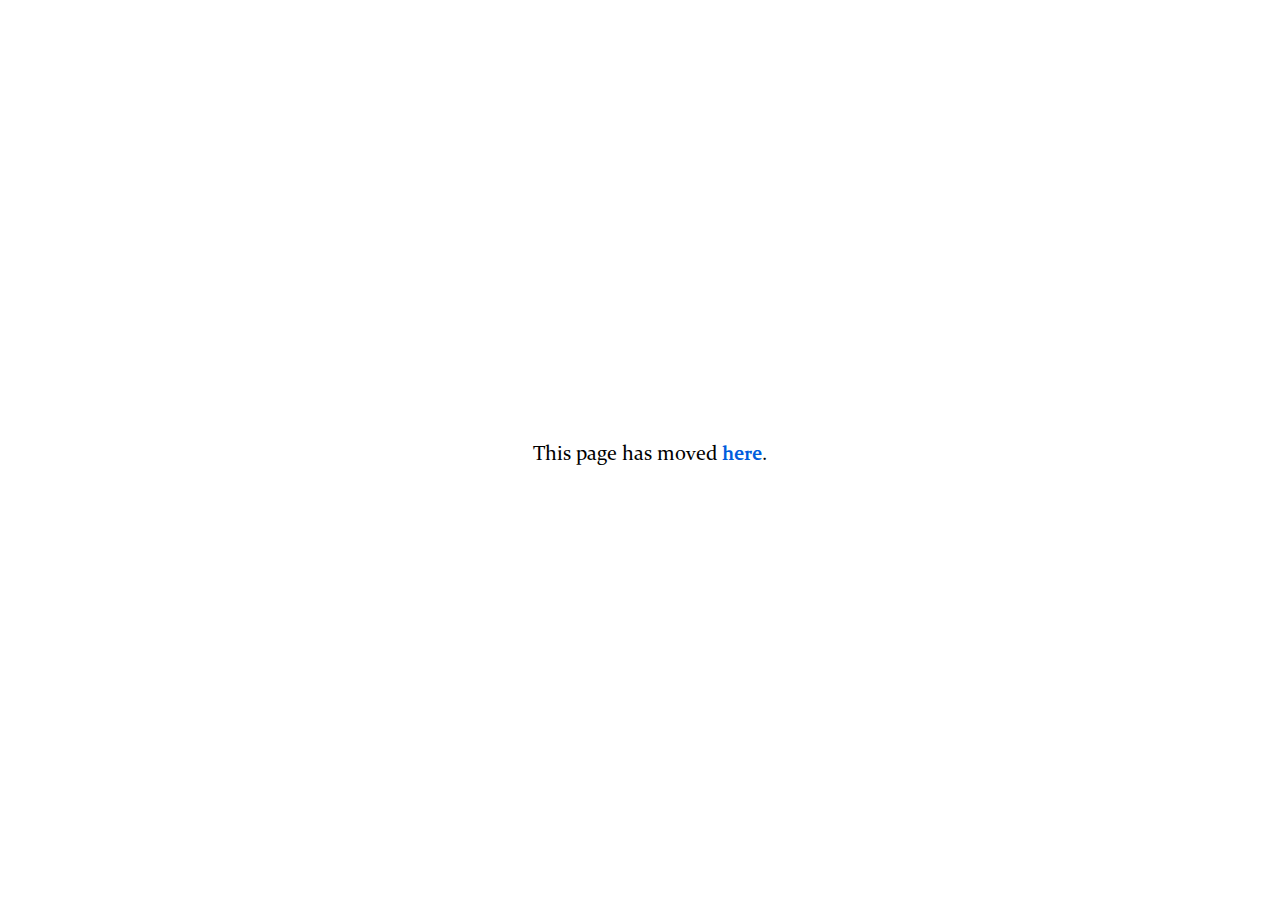
<file: index.html>
<!DOCTYPE html>
<html lang="en">
<head>
	<title>Atheism Quotes</title>
	<meta charset="UTF-8">
	<meta name="viewport" content="width=device-width, initial-scale=1">
	<link rel="stylesheet" type="text/css" href="styles.css">
	<style>		html, body
		{
			align-items: center;
			background: #fff;
			display: flex;
			height: 90vh;
			justify-content: center;
		}

		@media only screen and (min-width: 750px)
		{
			html, body { height: 100vh; }
		}
</style>
</head>
<body>
<div>
	<p style="font-size: 1.1rem; text-align: center">
		This page has moved <a href="https://atheism-bittencourt.github.io/quotes">here</a>.
	</p>
</div>
</body>
</html>
</file>
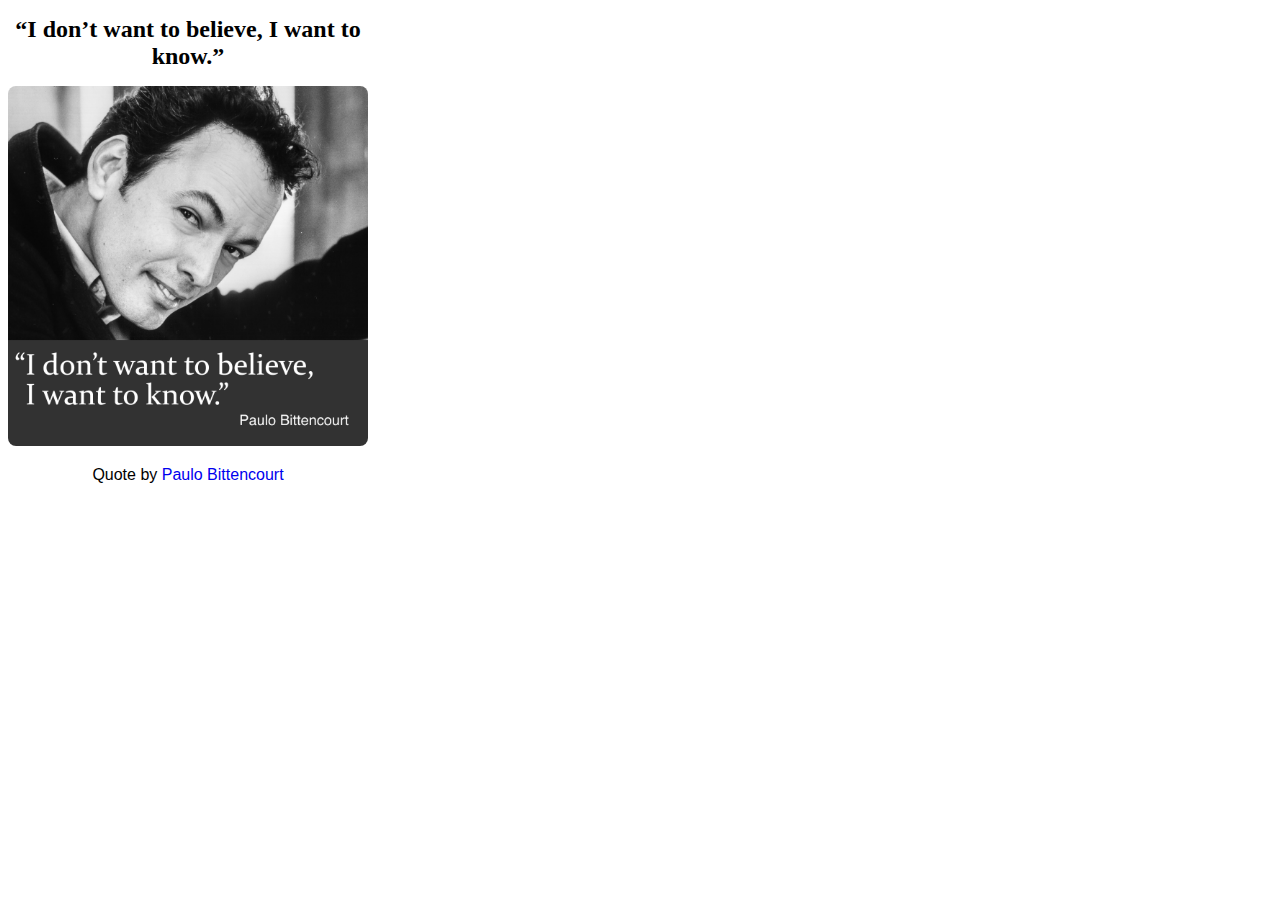
<file: 001.html>
<!DOCTYPE html>
<html>
<head>
	<title>“I don’t want to believe, I want to know.” (Quote by Paulo Bittencourt)</title>
</head>
<body style="width: 360px">
<div style="text-align: center">
	<h1 style="font-size: 1.5rem; font-family: Georgia, Serif">
		“I don’t want to believe, I want to know.”
	</h1>
	<img style="max-width: 100%; border-radius: 8px" src="i-dont-want-to-believe-i-want-to-know-quote-paulo-bittencourt.jpg" alt="“I don’t want to believe, I want to know.” (Quote by Paulo Bittencourt)" />
	<p style="font-size: 1rem; font-family: Helvetica">
		Quote by <a style="text-decoration: none" href="https://liberatedfromreligion.wordpress.com/books/" target="_blank">Paulo Bittencourt</a>
	</p>
</div>
</body>
</html>
</file>
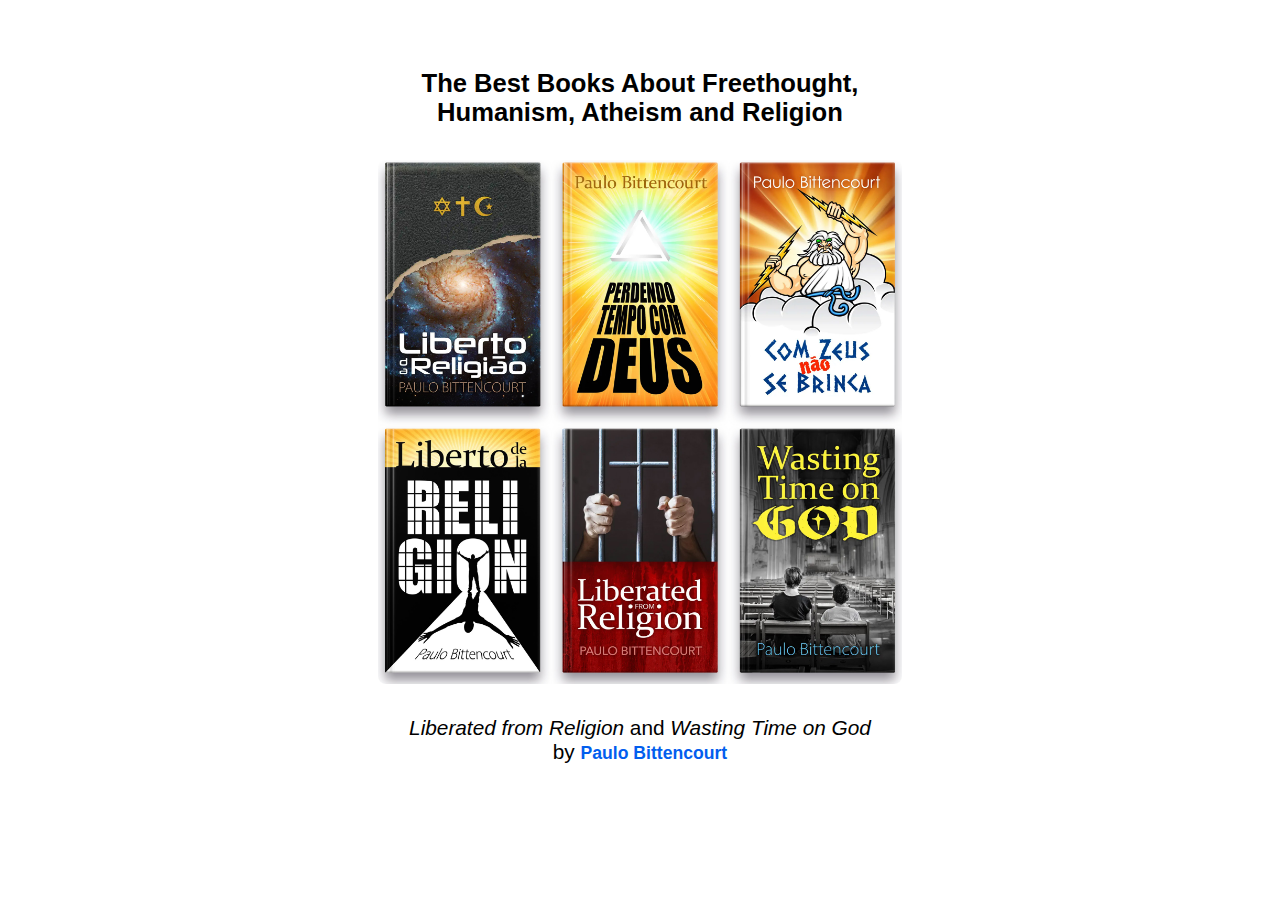
<file: aaa.html>
<!DOCTYPE html>
<html>
<head>
	<title>Read the books “Liberated from Religion” and “Wasting Time on God”, by Paulo Bittencourt</title>
	<meta name="viewport" content="width=device-width, initial-scale=1">
	<style>		@media screen and (min-width: 750px)
		{ body { width: 43% } }
</style>
</head>
<body style="margin: 0 auto; height: 93vh; display: table">
<div style="padding: 0px 13px 0px 13px; display: table-cell; vertical-align: middle; text-align: center; font-family: Helvetica">
	<h1 style="padding-top: 31px; margin-top: -14px; text-wrap: balance; font-size: 1.6rem">
		The Best Books About Freethought, Humanism, Atheism and Religion
	</h1>
	<a href="https://noreligions.github.io/i-dont-want-to-believe-i-want-to-know-quote-paulo-bittencourt.html"><img style="margin-top: 16px; max-width: 100%; border-radius: 8px" src="https://noreligions.github.io/books-liberated-from-religion-wasting-time-on-god-paulo-bittencourt.jpg" alt="Read the books “Liberated from Religion” and “Wasting Time on God”, by Paulo Bittencourt" /></a>
	<p style="margin-top: 28px; text-wrap: balance; font-size: 1.3rem">
		<i>Liberated from Religion</i> and <i>Wasting Time on God</i><span style="display: block">by <a style="color: #025eee; font-size: 1.1rem; font-weight: bold; text-decoration: none" href="https://liberatedfromreligion.wordpress.com/books/" target="_blank">Paulo Bittencourt</a></span>
	</p>
</div>
</body>
</html>
</file>
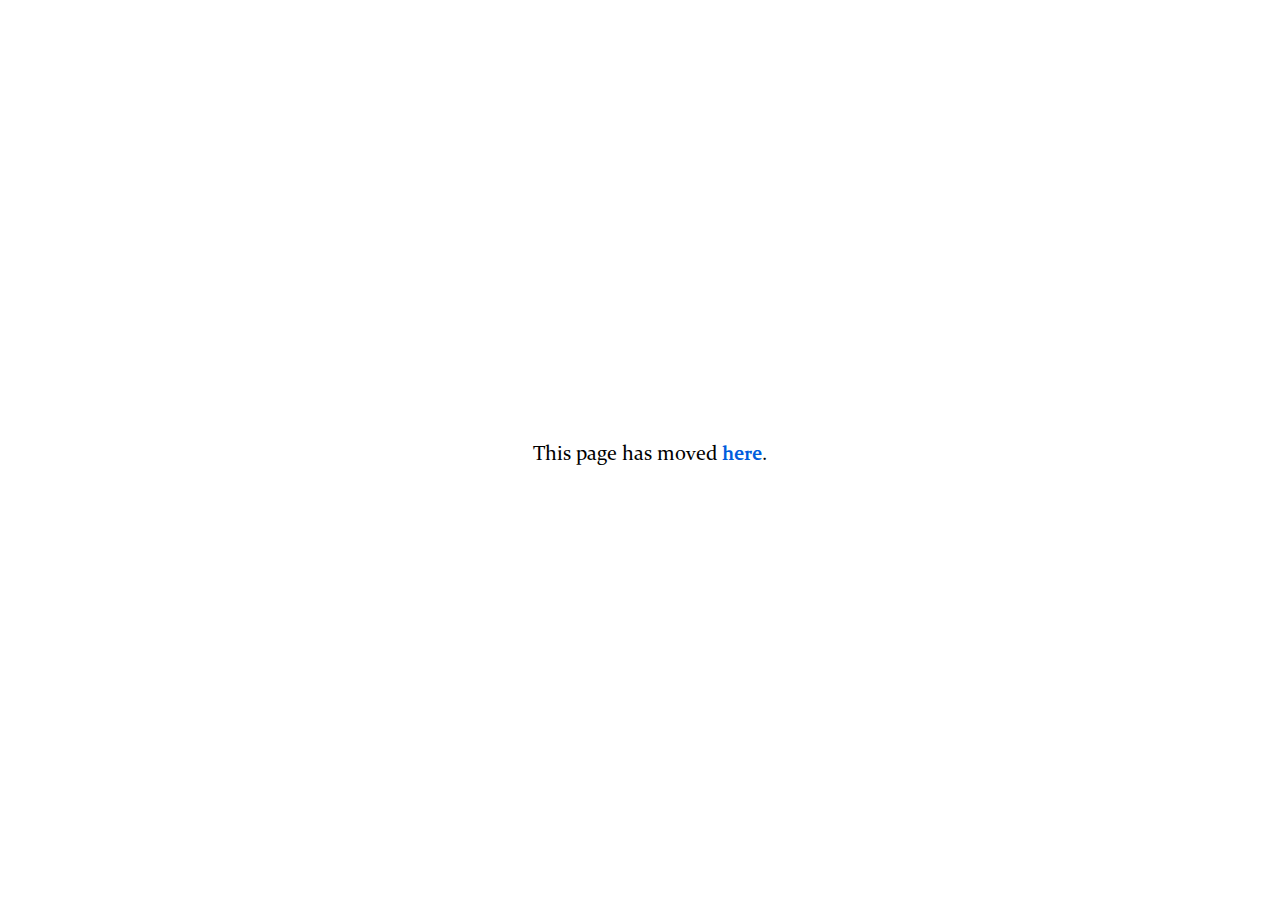
<file: atheism-is-a-natural-result-of-intellectual-honesty-quote-paulo-bittencourt.html>
<!DOCTYPE html>
<html lang="en">
<head>
	<title>Atheism Quotes</title>
	<meta charset="UTF-8">
	<meta name="viewport" content="width=device-width, initial-scale=1">
	<link rel="stylesheet" type="text/css" href="styles.css">
	<style>		html, body
		{
			align-items: center;
			background: #fff;
			display: flex;
			height: 90vh;
			justify-content: center;
		}

		@media only screen and (min-width: 750px)
		{
			html, body { height: 100vh; }
		}
</style>
</head>
<body>
<div>
	<p style="font-size: 1.1rem; text-align: center">
		This page has moved <a href="https://atheism-bittencourt.github.io/quotes-2">here</a>.
	</p>
</div>
</body>
</html>
</file>
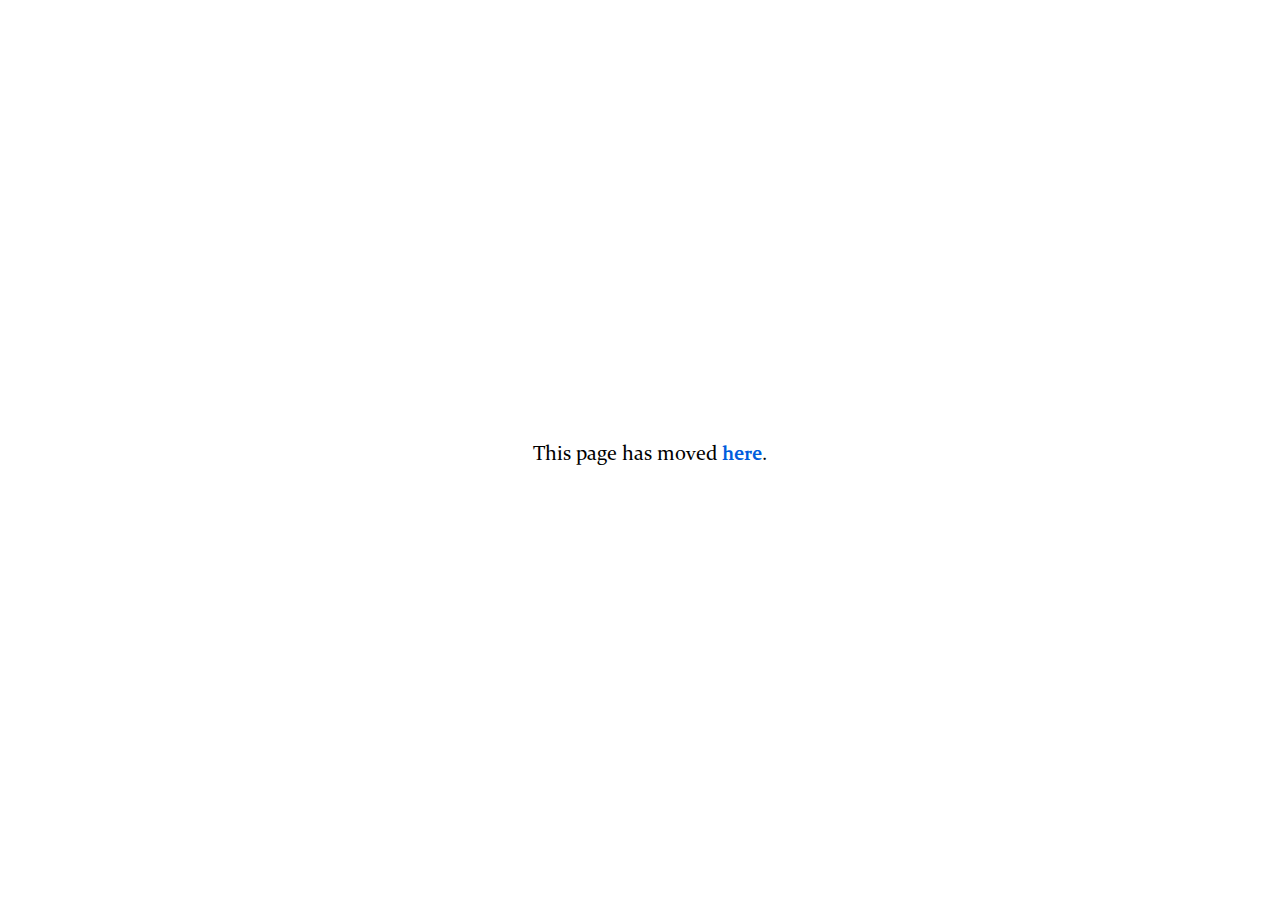
<file: i-dont-want-to-believe-i-want-to-know-quote-paulo-bittencourt-2.html>
<!DOCTYPE html>
<html lang="en">
<head>
	<title>Atheism Quotes</title>
	<meta charset="UTF-8">
	<meta name="viewport" content="width=device-width, initial-scale=1">
	<link rel="stylesheet" type="text/css" href="styles.css">
	<style>		html, body
		{
			align-items: center;
			background: #fff;
			display: flex;
			height: 90vh;
			justify-content: center;
		}

		@media only screen and (min-width: 750px)
		{
			html, body { height: 100vh; }
		}
</style>
</head>
<body>
<div>
	<p style="font-size: 1.1rem; text-align: center">
		This page has moved <a href="https://atheism-bittencourt.github.io/quotes-3">here</a>.
	</p>
</div>
</body>
</html>
</file>
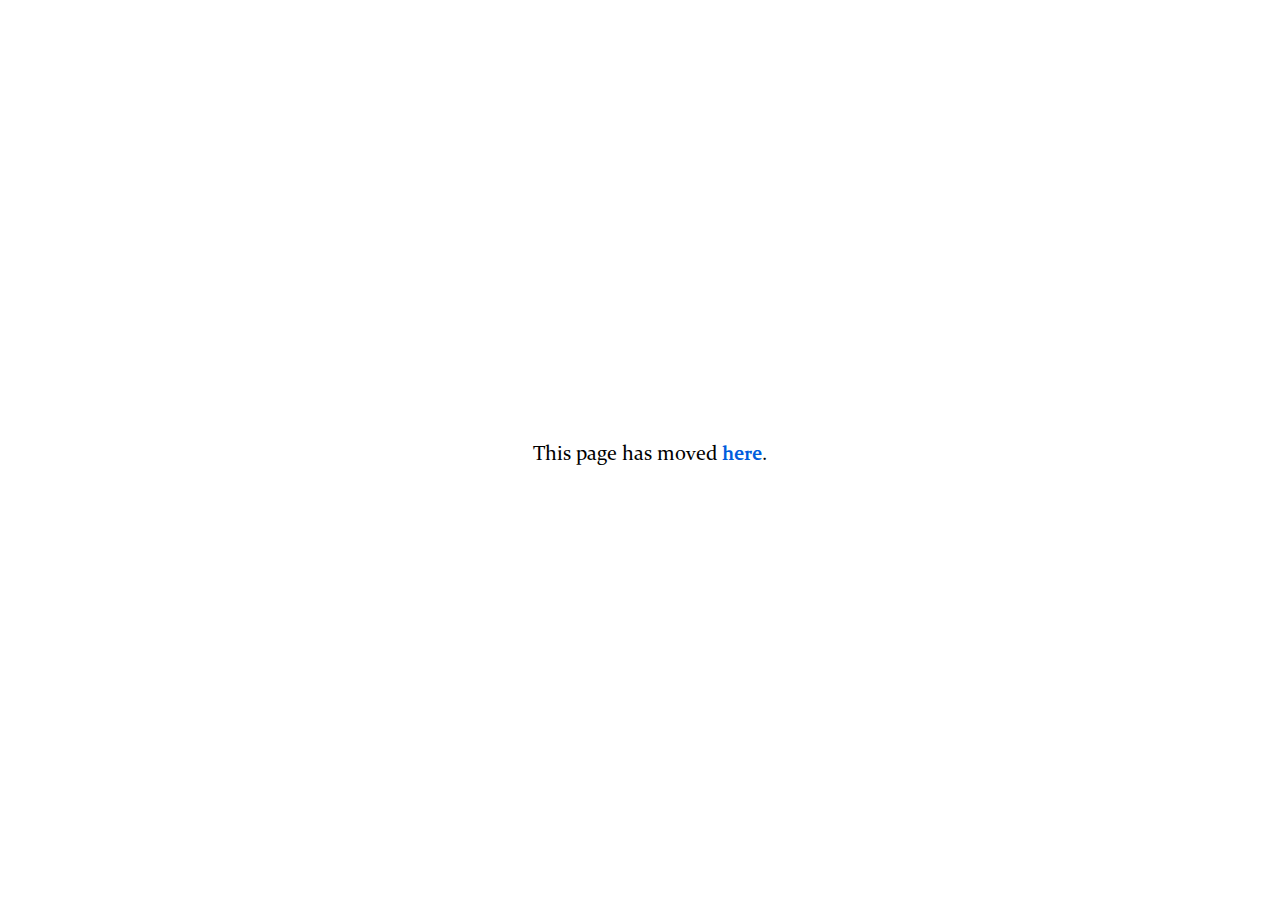
<file: i-dont-want-to-believe-i-want-to-know-quote-paulo-bittencourt.html>
<!DOCTYPE html>
<html lang="en">
<head>
	<title>Atheism Quotes</title>
	<meta charset="UTF-8">
	<meta name="viewport" content="width=device-width, initial-scale=1">
	<link rel="stylesheet" type="text/css" href="styles.css">
	<style>		html, body
		{
			align-items: center;
			background: #fff;
			display: flex;
			height: 90vh;
			justify-content: center;
		}

		@media only screen and (min-width: 750px)
		{
			html, body { height: 100vh; }
		}
</style>
</head>
<body>
<div>
	<p style="font-size: 1.1rem; text-align: center">
		This page has moved <a href="https://atheism-bittencourt.github.io/quotes-4">here</a>.
	</p>
</div>
</body>
</html>
</file>
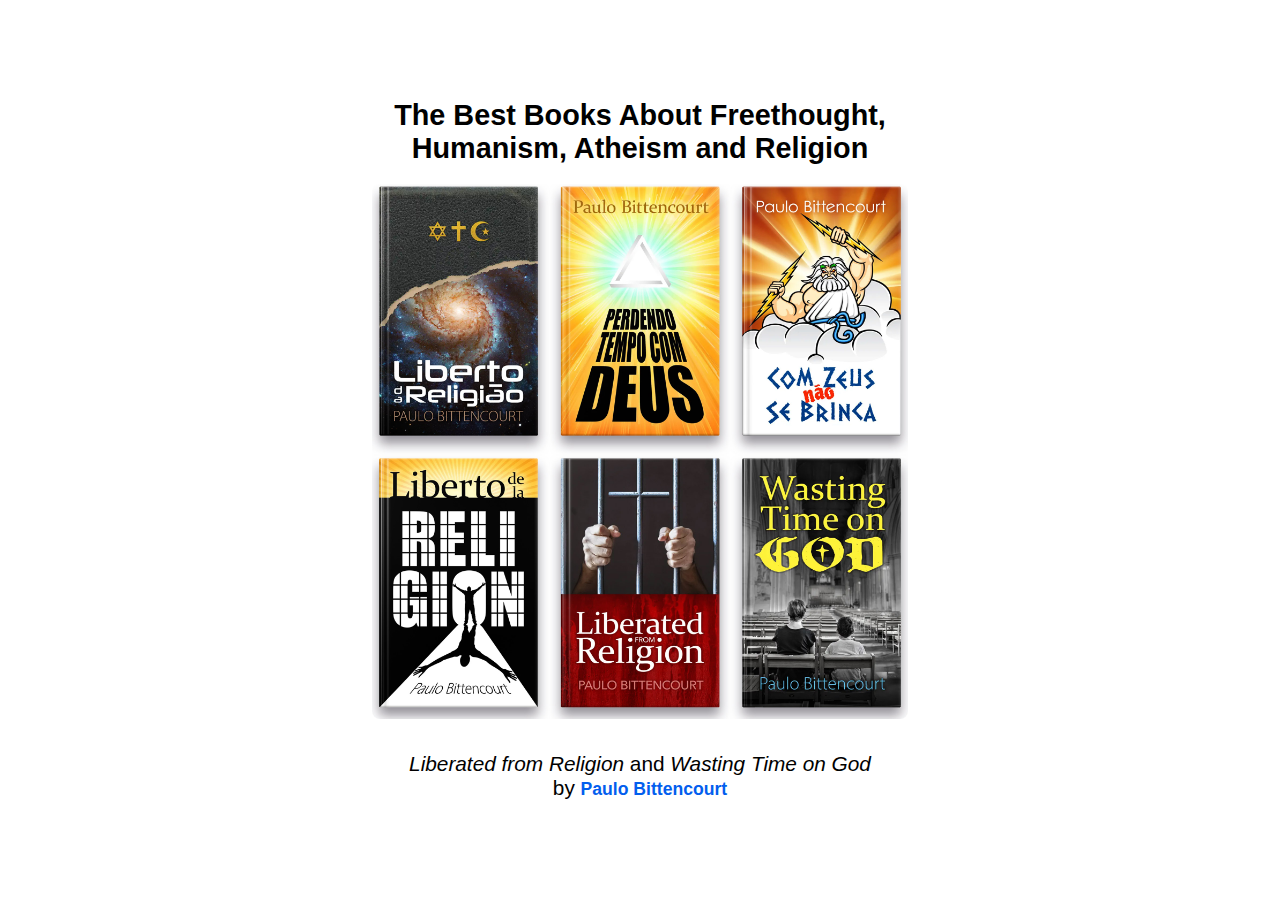
<file: xxx.html>
<!DOCTYPE html>
<html>
<head>
	<title>Read the books “Liberated from Religion” and “Wasting Time on God”, by Paulo Bittencourt</title>
	<meta name="viewport" content="width=device-width, initial-scale=1">
	<style>		@media screen and (min-width: 750px)
		{ body { width: 41.8% } }
</style>
</head>
<body style="margin: 0 auto">
<div style="height: 100vh; display: table; text-align: center">
	<div style="display: table-cell; vertical-align: middle; font-family: Helvetica">
		<h1 style="text-wrap: balance; font-size: 1.8rem">
			The Best Books About Freethought, Humanism, Atheism and Religion
		</h1>
		<a href="https://noreligions.github.io/i-dont-want-to-believe-i-want-to-know-quote-paulo-bittencourt.html"><img style="max-width: 100%; border-radius: 8px" src="https://noreligions.github.io/books-liberated-from-religion-wasting-time-on-god-paulo-bittencourt.jpg" alt="Read the books “Liberated from Religion” and “Wasting Time on God”, by Paulo Bittencourt" /></a>
		<p style="margin-top: 29px; text-wrap: balance; font-size: 1.3rem">
			<i>Liberated from Religion</i> and <i>Wasting Time on God</i><span style="display: block">by <a style="color: #025eee; font-size: 1.1rem; font-weight: bold; text-decoration: none" href="https://liberatedfromreligion.wordpress.com/books/" target="_blank">Paulo Bittencourt</a></span>
		</p>
	</div>
</div>
</body>
</html>
</file>
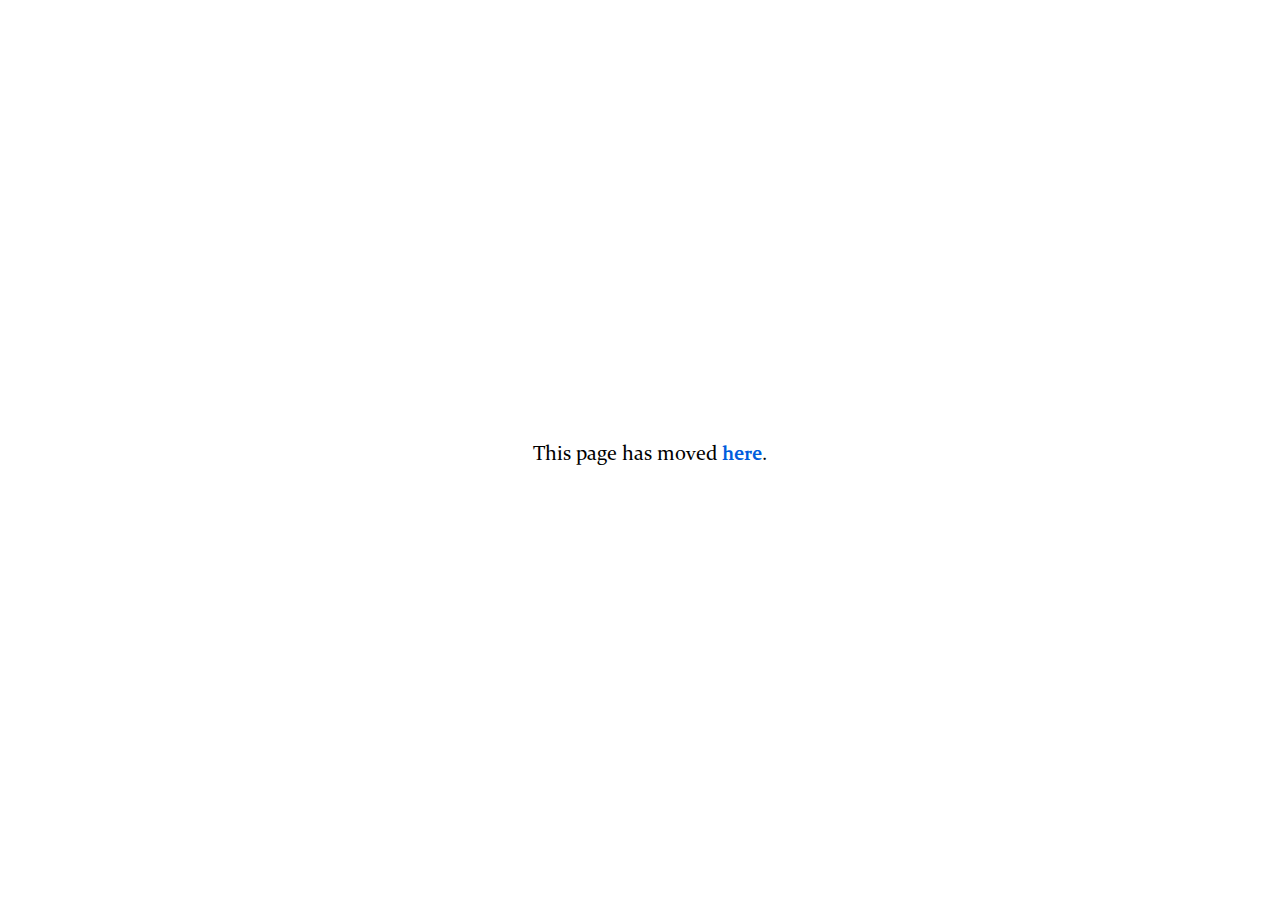
<file: you-worship-the-right-god-of-the-right-religion-quote-paulo-bittencourt.html>
<!DOCTYPE html>
<html lang="en">
<head>
	<title>Atheism Quotes</title>
	<meta charset="UTF-8">
	<meta name="viewport" content="width=device-width, initial-scale=1">
	<link rel="stylesheet" type="text/css" href="styles.css">
	<style>		html, body
		{
			align-items: center;
			background: #fff;
			display: flex;
			height: 90vh;
			justify-content: center;
		}

		@media only screen and (min-width: 750px)
		{
			html, body { height: 100vh; }
		}
</style>
</head>
<body>
<div>
	<p style="font-size: 1.1rem; text-align: center">
		This page has moved <a href="https://atheism-bittencourt.github.io/quotes-5">here</a>.
	</p>
</div>
</body>
</html>
</file>
<file: styles.css>
@font-face {
    font-family: 'Constantia';
    src: url('media/Font-Constantia.woff2') format('woff2');
    font-weight: normal;
    font-style: normal;
    font-display: swap;
}
@font-face {
    font-family: 'Constantia';
    src: url('media/Font-Constantia-Bold.woff2') format('woff2');
    font-weight: bold;
    font-style: normal;
    font-display: swap;
}
@font-face {
    font-family: 'Constantia';
    src: url('media/Font-Constantia-Italic.woff2') format('woff2');
    font-weight: normal;
    font-style: italic;
    font-display: swap;
}
@font-face {
    font-family: 'Constantia';
    src: url('media/Font-Constantia-Italic-Bold.woff2') format('woff2');
    font-weight: bold;
    font-style: italic;
    font-display: swap;
}
@font-face {
    font-family: 'Roboto';
    src: url('media/Font-Roboto.woff2') format('woff2');
    font-weight: normal;
    font-style: normal;
    font-display: swap;
}
@font-face {
    font-family: 'Roboto';
    src: url('media/Font-Roboto-Semi-Bold.woff2') format('woff2');
    font-weight: bold;
    font-style: normal;
    font-display: swap;
}
@font-face {
    font-family: 'Roboto';
    src: url('media/Font-Roboto-Italic.woff2') format('woff2');
    font-weight: normal;
    font-style: italic;
    font-display: swap;
}

/*
@font-face {
font-family: 'Roboto';
src: url('media/Font-Roboto-Italic-Semi-Bold.woff2') format('woff2');
font-weight: bold;
font-style: italic;
font-display: swap;
}
*/

html, body
{
	background: #ececec;
	color: #000;
	font-family: 'Constantia', Georgia, Serif;
	font-size: 1rem;
	hyphens: auto;
	line-height: 1.7;
	padding-top: 6px;
	padding-bottom: 6px;
	/* text-align: justify; */
}

a
{
	color: #005ddd;
	font-weight: bold;
	outline: 0px;
	text-decoration: none;
}

.arrow
{
	color: #999;
	font-family: 'Constantia';
}

.below-copyright
{
	margin: 20px 0px 0px 0px;
	text-indent: 0px;
}

img.below-copyright
{
	border-radius: 4px;
	margin-top: 29px;
}

.below-covers
{
	margin: 4px 0px 0px 0px;
	text-indent: 0px;
}

.below-h1
{
	margin: 20px 0px 0px 0px;
	text-indent: 0px;
}

img.below-h1
{
	border-radius: 4px;
	margin-top: 29px;
}

.below-h5
{
	margin: 20px 0px 0px 0px;
	text-indent: 0px;
}

.below-quote { margin-top: -4px; }

.below-quote-author
{
	margin: 21px 0px 0px 0px;
	text-indent: 0px;
}

.below-quote-source
{
	margin: -3px 0px 0px 0px;
	text-indent: 0px;
}

.caption
{
	font-family: 'Roboto', Sans-Serif;
	font-size: 1.05rem;
	letter-spacing: 0.01rem;
	line-height: 1.2;
	text-align: center;
	text-indent: 0px;
	text-wrap: balance;
}

.center { text-align: center; }
cite { font-style: normal; }

.contact-links
{
	font-size: 0.9rem;
	margin: 39px 0px 26px 0px;
}

.contact-links p
{
	margin: 0px;
	padding-left: 20px;
	text-indent: -20px;
}

.container
{
	background-color: #fff;
	background-image: url('media/container-background.jpg');
	background-position: center top;
	background-repeat: no-repeat;
	background-size: 750px;
	border-radius: 8px;
	margin: 0 auto;
	width: 750px;
}

.content { padding: 0px 39px 36px 39px; }

.copyright
{
	color: #999;
	font-family: 'Roboto', Sans-Serif;
	font-size: 1.05rem;
	letter-spacing: 0.01rem;
	margin: -1px 0px 0px 0px;
	text-align: center;
	text-indent: 0px;
}

.counseling
{
	background-color: #f5f5f5;
	border-radius: 10px;
	font-family: 'Roboto', Sans-Serif;
	font-size: 1.05rem;
	letter-spacing: 0.01rem;
	margin: 29px 22px 0px 22px;
	padding: 20px;
	text-align: center;
	text-indent: 0px;
}

.counseling li { text-align: left; }

.covers
{
	margin-top: 13px;
	width: 40%;
}

.footer
{
	font-family: 'Roboto', Sans-Serif;
	font-size: 0.9rem;
	letter-spacing: 0.01rem;
	margin-top: 21px;
	text-indent: 0px;
}

.green-button
{
	background: #4e8e01;
	border-radius: 4px;
	color: #fff;
	display: inline-block;
	font-family: 'Roboto', Sans-Serif;
	font-size: 1.1rem;
	font-weight: bold;
	letter-spacing: 0.01rem;
	line-height: 1.2;
	padding: 11px 13px;
	text-align: center;
}

.guitar
{
	display: block;
	fill: #fff;
	font-family: 'Roboto', Sans-Serif;
	font-size: 3.5rem;
	letter-spacing: 0.01rem;
	margin-top: 10px;
	margin-bottom: -34px;
}

.guitar-mobile { display: none; }

h1
{
	font-family: 'Roboto', Sans-Serif;
	font-size: 1.7rem;
	font-weight: normal;
	line-height: 1.25;
	margin: 30px 0px 0px 0px;
	text-align: center;
	text-wrap: balance;
}

h2
{
	font-family: 'Roboto', Sans-Serif;
	font-size: 1.5rem;
	margin: -6px 0px 0px 0px;
	text-wrap: balance;
}

h3
{
	font-family: 'Roboto', Sans-Serif;
	font-size: 1.2rem;
	line-height: 1.1;
	margin: 0px;
	text-wrap: balance;
}

h4
{
	font-family: 'Roboto', Sans-Serif;
	font-size: 1.1rem;
	font-weight: normal;
	margin: 6px 0px 0px 0px;
	text-align: center;
	text-wrap: balance;
}

h5
{
	font-family: 'Roboto', Sans-Serif;
	font-size: 1.5rem;
	font-weight: normal;
	line-height: 1.35;
	margin: 35px 0px 0px 0px;
	text-align: center;
	text-wrap: balance;
}

h6
{
	font-family: 'Roboto', Sans-Serif;
	font-size: 1.3rem;
	font-weight: normal;
	line-height: 1.4;
	margin: 0px;
	text-align: center;
	text-wrap: balance;
}

.header
{
	font-family: 'Roboto', Sans-Serif;
	hyphens: none;
	letter-spacing: 0.01rem;
	padding: 0px 14px 0px 14px;
	text-align: center;
}

.header-links
{
	color: #bbb;
	font-size: 1rem;
	line-height: 1.3;
	margin-top: 21px;
	text-indent: 0px;
}

img { max-width: 100%; }
.indent { text-indent: 20px; }

.languages-links
{
	color: #bbb;
	font-family: 'Roboto', Sans-Serif;
	font-size: 1.05rem;
	letter-spacing: 0.01rem;
	line-height: 1.75;
	margin-top: 18px;
	text-align: center;
	text-indent: 0px;
}

.languages-links-below-quote-author
{
	color: #bbb;
	font-family: 'Roboto', Sans-Serif;
	font-size: 1.05rem;
	letter-spacing: 0.01rem;
	margin-top: 19px;
	text-align: center;
	text-indent: 0px;
}

li
{
	font-family: 'Roboto', Sans-Serif;
	font-size: 1.05rem;
	letter-spacing: 0.01rem;
}

li:not(:first-child) { margin-top: 5px; }

.logo
{
	filter: drop-shadow(0px 0px 15px #fff);
	margin-top: 19px;
	width: 190px;
}

#menu { padding-top: 8px; }

#menu h5
{
	font-family: 'Constantia', Georgia, Serif;
	font-size: 1.1rem;
	line-height: 1.4;
	margin: 15px 0px;
}

.navigation-top
{
	position: fixed;
	top: 23px;
	left: 20px;
	font-size: 1.5rem;
	line-height: 1;
}

.navigation-bottom
{
	display: grid;
	grid-template-columns: 1fr 1fr 1fr;
	line-height: 1;
	margin-top: 23px;
}

.navigation-bottom-arrows { font-size: 1.2rem; }

.navigation-bottom-button
{
	font-size: 1.2rem;
	text-align: center;
}

.no-indent { text-indent: 0px; }
.numbered-quotes { margin: 1px 0px; }

ol
{
	margin: 20px 0px 20px -19px;
	text-align: initial;
}

p
{
	margin: 0px;
	text-indent: 20px;
}

.photography-album
{
	display: grid;
	grid-template-columns: repeat(5, 1fr);
	grid-template-rows: repeat(9, 1fr);
	margin-top: 22px;
}

.photography-album div
{
	margin-top: -9px;
	outline: solid 2px #fff;
}

.poem
{
	margin-left: 40px;
	text-indent: -40px;
}

.quote
{
	font-family: 'Roboto', Sans-Serif;
	font-size: 1.2rem;
	font-weight: bold;
	letter-spacing: 0.01rem;
	line-height: 1.4;
	margin: 20px 40px 0px 40px;
	text-align: left;
	text-indent: -0.75ch;
}

.quote-author
{
	display: block;
	font-size: 1.1rem;
	font-weight: normal;
	line-height: 1.5;
	margin: 5px 0px;
	text-align: right;
}

.quotes-from-books
{
	font-family: 'Roboto', Sans-Serif;
	font-size: 1.05rem;
	letter-spacing: 0.01rem;
	margin: 20px 0px 20px 20px;
	text-indent: 0px;
}

.quote-number
{
	font-family: 'Roboto', Sans-Serif;
	font-size: 0.9rem;
	margin-top: 25px;
	text-align: center;
	text-indent: 0px;
}

.quote-source
{
	display: block;
	font-size: 1rem;
	font-weight: normal;
	margin: -11px 0px 26px 0px;
	text-align: right;
}

.religions-symbols
{
	color: #999;
	font-size: 1.3rem;
	line-height: 0;
	margin-top: 39px;
	margin-bottom: 34px;
	text-align: center;
	text-indent: 0px;
}

.revert { margin: 20px 0px 0px 0px; }

.roboto
{
	font-family: 'Roboto', Sans-Serif;
	font-size: 1.05rem;
	letter-spacing: 0.01rem;
}

.separator-top
{
	background-image: linear-gradient(to right, rgba(0, 0, 0, 0), rgba(153, 153, 153, 1), rgba(0, 0, 0, 0));
	border: 0px;
	height: 1px;
	margin-top: 12px;
}

.separator-bottom
{
	background-image: linear-gradient(to right, rgba(0, 0, 0, 0), rgba(153, 153, 153, 1), rgba(0, 0, 0, 0));
	border: 0px;
	height: 1px;
	margin-top: 8px;
}

.separator-bottom-no-languages-links
{
	background-image: linear-gradient(to right, rgba(0, 0, 0, 0), rgba(153, 153, 153, 1), rgba(0, 0, 0, 0));
	border: 0px;
	height: 1px;
	margin-top: 31px;
}

ul
{
	margin: 20px 0px 20px -19px;
	text-align: initial;
}

.video
{
	height: 0px;
	padding-bottom: 56.25%;
	position: relative;
}

.video iframe
{
	position: absolute;
	top: 0px;
	left: 0px;
	width: 100%;
	height: 100%;
}

@media only screen and (max-width: 749px)
{
	html, body
	{
		background: #fff;
		margin: 0px;
		padding: 0px;
		/* text-align: initial; */
	}

	.below-covers { margin: 7px 0px 0px 0px; }

	.container
	{
		border-radius: 0px;
		width: 100%;
	}

	.content { padding: 0px 14px 16px 14px; }

	.covers
	{
		margin-top: 16px;
		width: 60%;
	}

	.guitar { display: none; }

	.guitar-mobile
	{
		display: block;
		fill: #fff;
		font-family: 'Roboto', Sans-Serif;
		font-size: 4.5rem;
		letter-spacing: 0.01rem;
		margin-bottom: -44px;
	}

	.logo { margin-top: 14px; }

	.navigation-top
	{
		top: 18px;
		left: 14px;
		-webkit-text-stroke: 2px #fff;
		text-stroke: 2px #fff;
		paint-order: stroke fill;
	}

	.navigation-bottom-arrows { font-size: 1.19rem; }
	.navigation-bottom-button { font-size: 1.2rem; }
}
</file>
